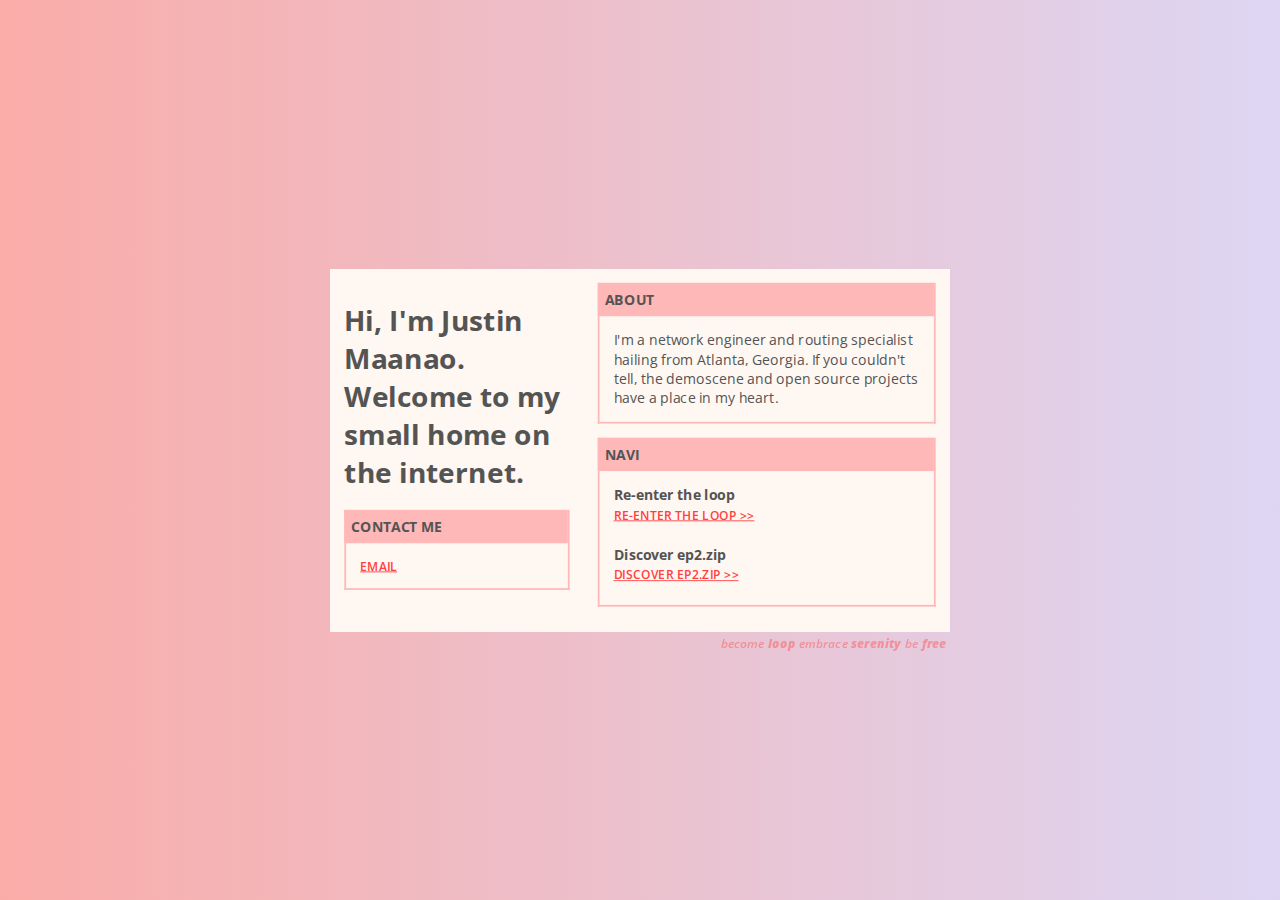
<file: main/about.html>
<!DOCTYPE html>
<html lang="en" >
<head>
  <meta charset="UTF-8">
  <title>vlan.zip - About</title>
  <link rel="preconnect" href="https://fonts.googleapis.com">
<link rel="preconnect" href="https://fonts.gstatic.com" crossorigin>
<link href="https://fonts.googleapis.com/css2?family=Open+Sans:wght@300;400;500;600;700&display=swap" rel="stylesheet"><link rel="stylesheet" href="./subpage.css">

</head>
<body>
<!-- partial:index.partial.html -->
<main>
    <section class="grid grid-40">
        <div class="grid__item">
            <h1>Hi, I'm Justin Maanao. Welcome to my small home on the internet.</h1>
        </div>
        <div class="grid__item card">
            <h2 class="card__title">CONTACT ME</h2>
            <div class="grid grid-50">
                <a class="grid__item" href="mailto:ag@vlan.zip">Email</a>
            </div>

        </div>

   
    </section>


    <section class="grid grid-60">
        <div class="grid__item card">
            <h2 class="card__title">ABOUT</h2>
            <p>I'm a network engineer and routing specialist hailing from Atlanta, Georgia. If you couldn't tell, the demoscene and open source projects have a place in my heart.</p>
        </div>
        <div class="grid__item card">
            <h2 class="card__title">NAVI</h2>
            <div class="textBlock">
                <h3 class="textBlock__title">Re-enter the loop</h3>
                <a class="textBlock__link" href="index.html">Re-enter the loop >></a>
            </div>
            <div class="textBlock">
                <h3 class="textBlock__title">Discover ep2.zip</h3>
                <a class="textBlock__link" href="https://ep2.zip">Discover ep2.zip >></a>
            </div>

        </div>
    </section>
  
<p class="absolute"><a href="https://ep2.zip">become <b>loop</b> embrace <b>serenity</b> be <b>free</b></a></p>
  
</main>
<!-- partial -->
  
</body>
</html>
</file>
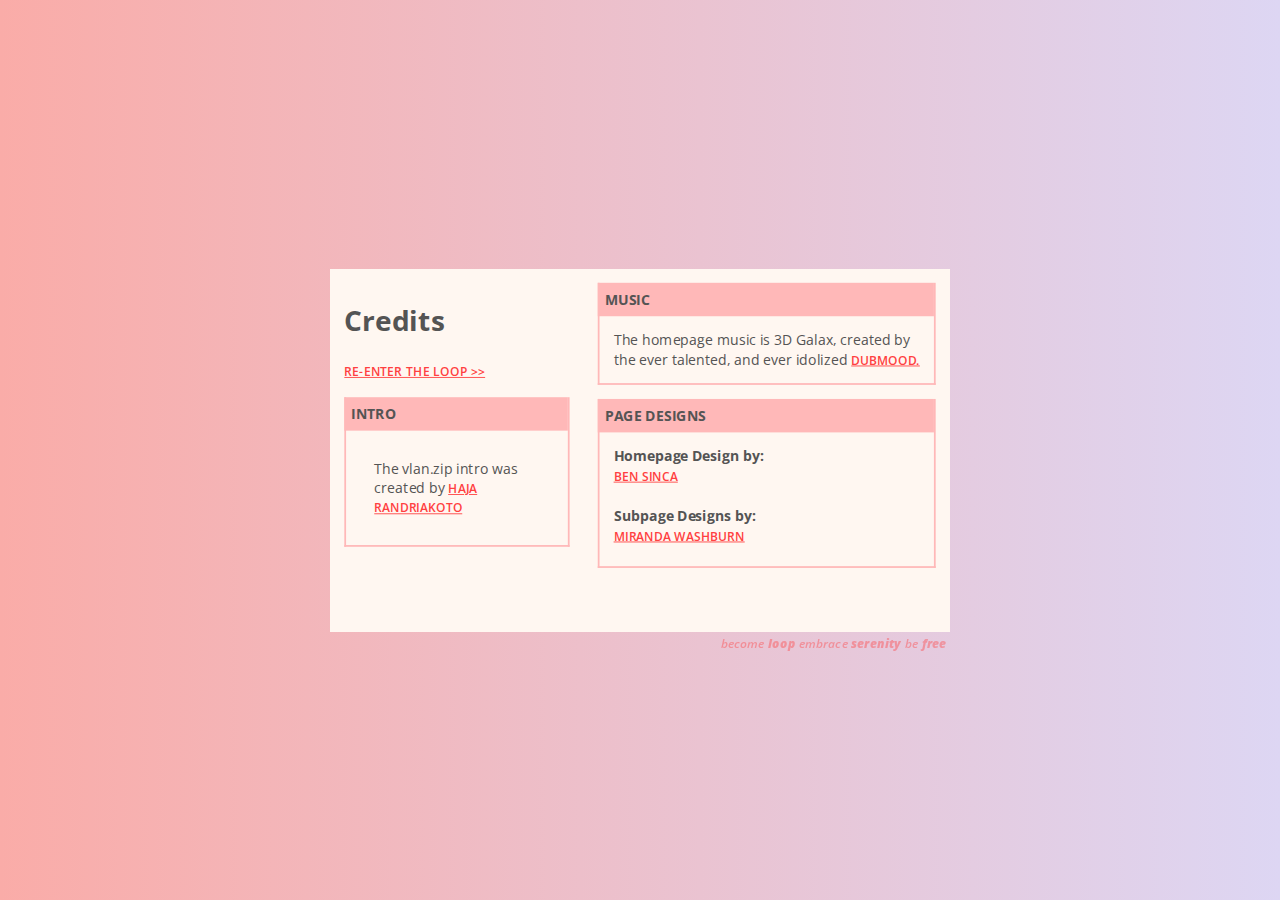
<file: main/credits.html>
<!DOCTYPE html>
<html lang="en" >
<head>
  <meta charset="UTF-8">
  <title>vlan.zip - Credits</title>
  <link rel="preconnect" href="https://fonts.googleapis.com">
<link rel="preconnect" href="https://fonts.gstatic.com" crossorigin>
<link href="https://fonts.googleapis.com/css2?family=Open+Sans:wght@300;400;500;600;700&display=swap" rel="stylesheet"><link rel="stylesheet" href="./subpage.css">

</head>
<body>
<!-- partial:index.partial.html -->
<main>
    <section class="grid grid-40">
        <div class="grid__item">
            <h1>Credits</h1>
            <h3><a href="index.html">RE-ENTER THE LOOP >></a></h3>
        </div>
        <div class="grid__item card">
            <h2 class="card__title">INTRO</h2>
            <div class="grid grid-50">
                <p>The vlan.zip intro was created by <a href="https://codepen.io/haja-ran/pen/ExYpoZp">Haja Randriakoto</a></p>
            </div>

        </div>


    </section>


    <section class="grid grid-60">
        <div class="grid__item card">
            <h2 class="card__title">MUSIC</h2>
            <p>The homepage music is 3D Galax, created by the ever talented, and ever idolized <a href="https://www.scenestream.net/demovibes/song/7597/">dubmood.</a></p>
        </div>
        <div class="grid__item card">
            <h2 class="card__title">PAGE DESIGNS</h2>
            <div class="textBlock">
                <h3 class="textBlock__title">Homepage Design by:</h3>
                <a class="textBlock__link" href="https://codepen.io/arcticben/pen/OWYyeo">BEN SINCA</a>
            </div>
            <div class="textBlock">
                <h3 class="textBlock__title">Subpage Designs by:</h3>
                <a class="textBlock__link" href="https://codepen.io/mirandalwashburn/pen/QWmPPoZ">MIRANDA WASHBURN</a>
            </div>

        </div>
    </section>

<p class="absolute"><a href="https://ep2.zip">become <b>loop</b> embrace <b>serenity</b> be <b>free</b></a></p>

</main>
<!-- partial -->

</body>
</html>
</file>
<file: main/subpage.css>
body {
  margin: 0;
  min-height: 100vh;
  display: flex;
  align-items: center;
  justify-content: center;


  background: #ddd6f3;  /* fallback for old browsers */
background: -webkit-linear-gradient(to right, #faaca8, #ddd6f3);  /* Chrome 10-25, Safari 5.1-6 */
background: linear-gradient(to right, #faaca8, #ddd6f3); /* W3C, IE 10+/ Edge, Firefox 16+, Chrome 26+, Opera 12+, Safari 7+ */

}
main {
  background: #fff7f1;
  font-family: "Open Sans", sans-serif;
  height: 412px;
  width: 704px;
  margin: 16px 0;
  display: flex;
  position: relative;
  transform:scale(0.88);
}
/*TEXT*/
h1, h2, h3, p {
  color: #545454;
}
/*MEDIA*/
.gif {
  width: 100%;
}
/*CTA*/
a {
  color: #ff4040;
  font-weight: 600;
  text-transform: uppercase;
  font-size: 14px;
}
/*GRID*/
.grid {
  display: flex;
  padding: 16px;
}
.grid-40,
.grid-60 {
  flex-direction: column;
}
.grid-40 {
  width: 40%;
}
.grid-60 {
  width: 60%;
}
.grid-50 .grid__item {
  width: 50%;
}
/*CARD*/
.card {
  border: 2px solid #ffb8b8;
  border-top: 0 !important;
  margin: 0 0 16px;
}
.card__title {
  background: #ffb8b8;
  font-size: 16px;
  margin: 0 0 0 -2px;
  padding: 8px;
}
.card p {
  font-size: 16px;
  margin: 16px;
}
/*TEXT BLOCK*/
.textBlock {
  margin: 0 16px 24px;
}
.textBlock__title {
  font-size: 16px;
  margin: 16px 0 0;
}
/*ANIMATIONS*/
.gif {
    border: 6px dotted red;
    position: relative;
    z-index: 0;
    border-radius: 10px;
    animation: rotate 1s linear infinite;
}
@keyframes rotate {
0% {
border-color: orange;
}
25% {
border-color: yellow;
}
50% {
border-color: green;
}
75% {
border-color: blue;
}
100% {
border-color: purple;
}
}

@media screen and (max-width: 695px) {
  main {
    flex-direction: column;
    height: unset !important;
    width: calc(100% - 32px);
    margin: 16px;
  }
  .grid-40,.grid-60, grid__item {
    width: calc(100% - 32px);
  }
}

.absolute {
  position: absolute;
  bottom: -40px;
  right: 4px;
  opacity: 0.4;
}
.absolute a {
    text-decoration: none;
  text-transform: lowercase;
  font-style: italic;
}
.absolute a:hover {
    text-decoration: underline;
}
</file>
